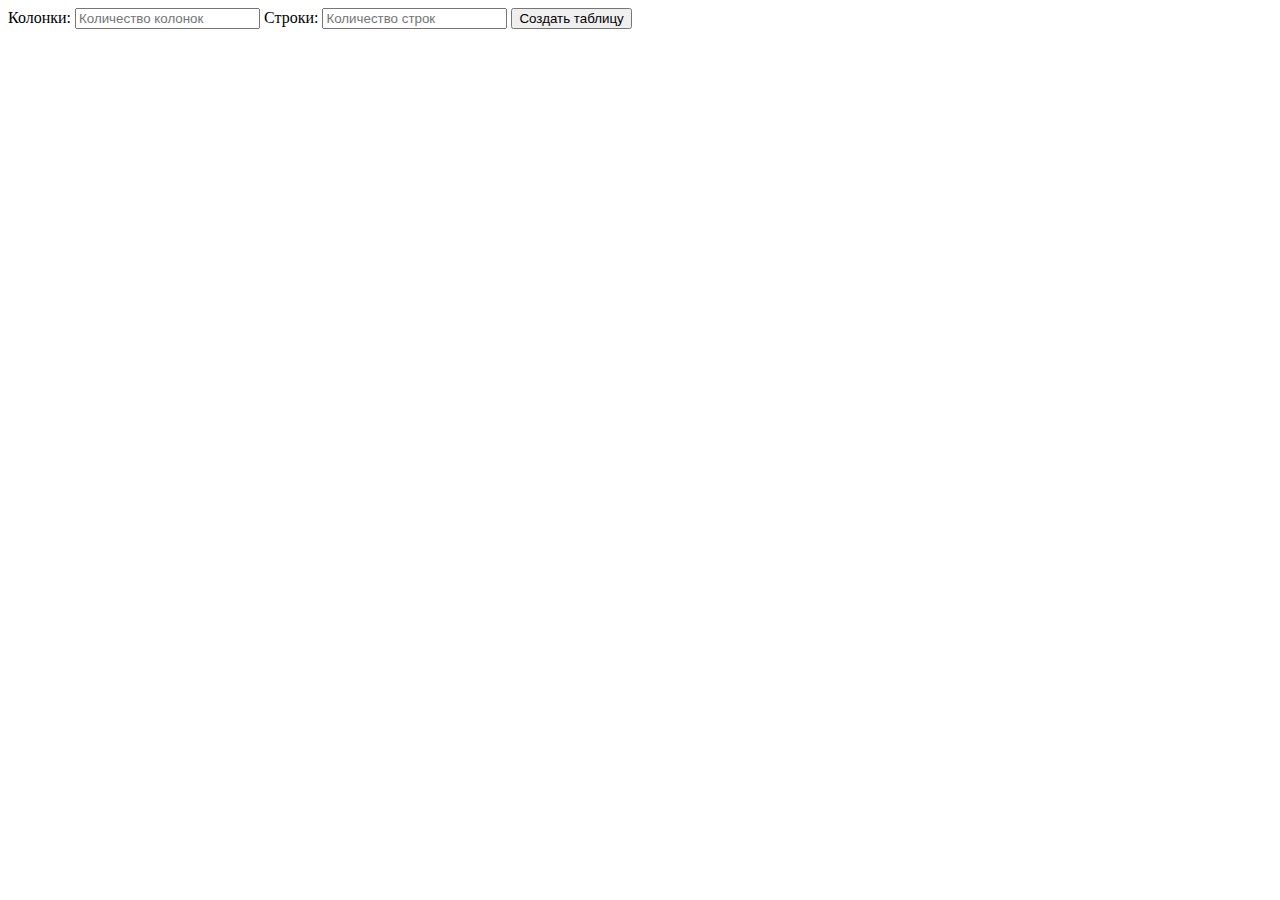
<file: tableGenerator/index.html>
<!DOCTYPE html>
<html lang="en">
<head>
    <meta charset="UTF-8">
    <meta name="viewport" content="width=device-width, initial-scale=1.0">
    <title>Document</title>
</head>
<body>
    <label>Колонки: </label>
    <input type="number" id="width" placeholder="Количество колонок">
    <label>Строки: </label>
    <input type="number" id="height" placeholder="Количество строк">
    <button id="btn">Создать таблицу</button>
    <div id="tableContainer"></div>

    <script src="index.js"></script>
</body>
</html>
</file>
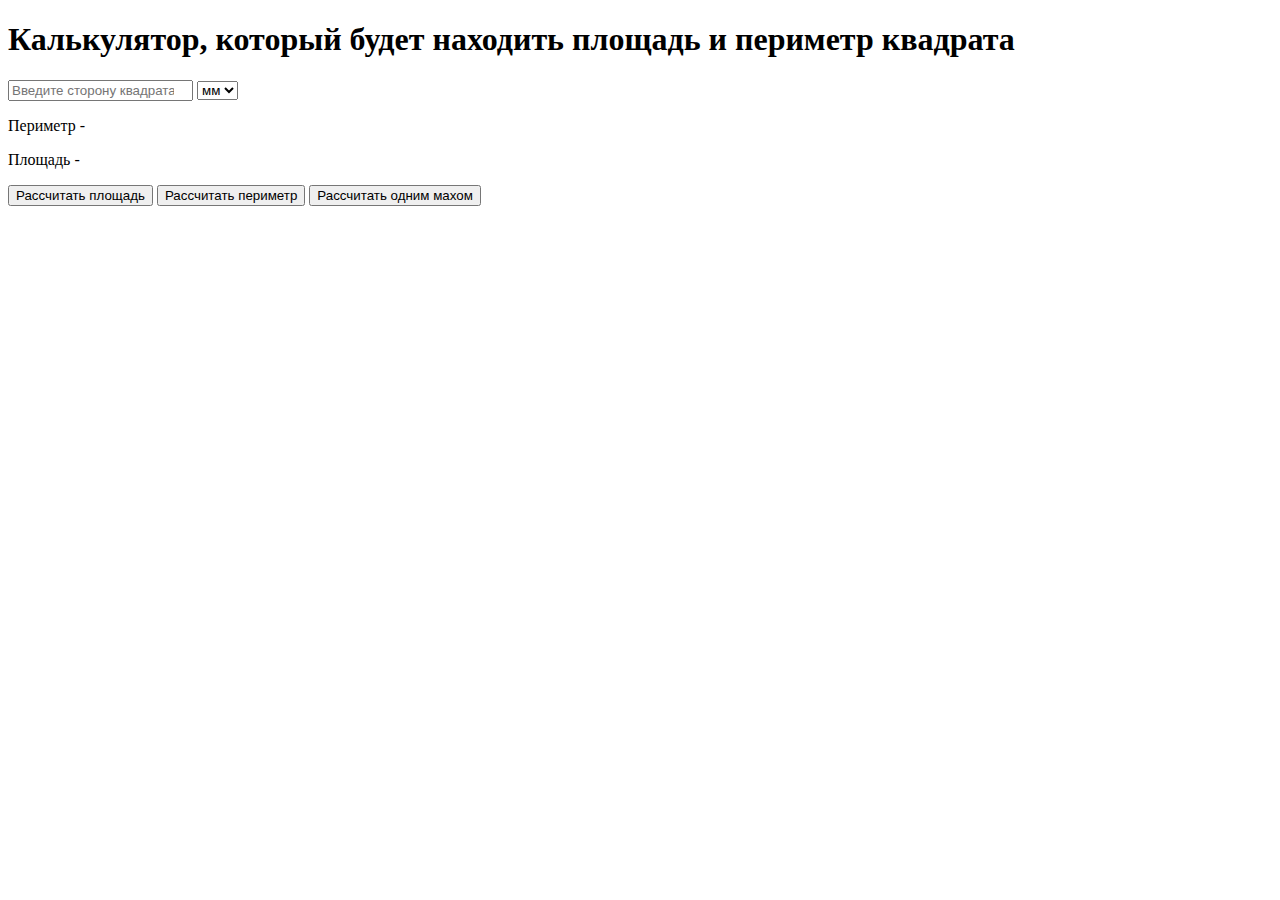
<file: calculatorFigurs/calculate1/index.html>
<!DOCTYPE html>
<html lang="en">
<head>
    <meta charset="UTF-8">
    <meta name="viewport" content="width=device-width, initial-scale=1.0">
    <title>Document</title>
</head>
<body>
    <h1>Калькулятор, который будет находить площадь и периметр квадрата</h1>
    <input id="input" type="number" placeholder="Введите сторону квадрата">
    <select id="select">
        <option value="мм">мм</option>
        <option value="см">см</option>
        <option value="м">м</option>
    </select>
    <p id="result1">Периметр - </p>
    <p id="result2">Площадь - </p>
    <button id="btn1">Рассчитать площадь</button>
    <button id="btn2">Рассчитать периметр</button>
    <button id="btn3">Рассчитать одним махом</button>


    <script src="index.js"></script>
</body>
</html>
</file>
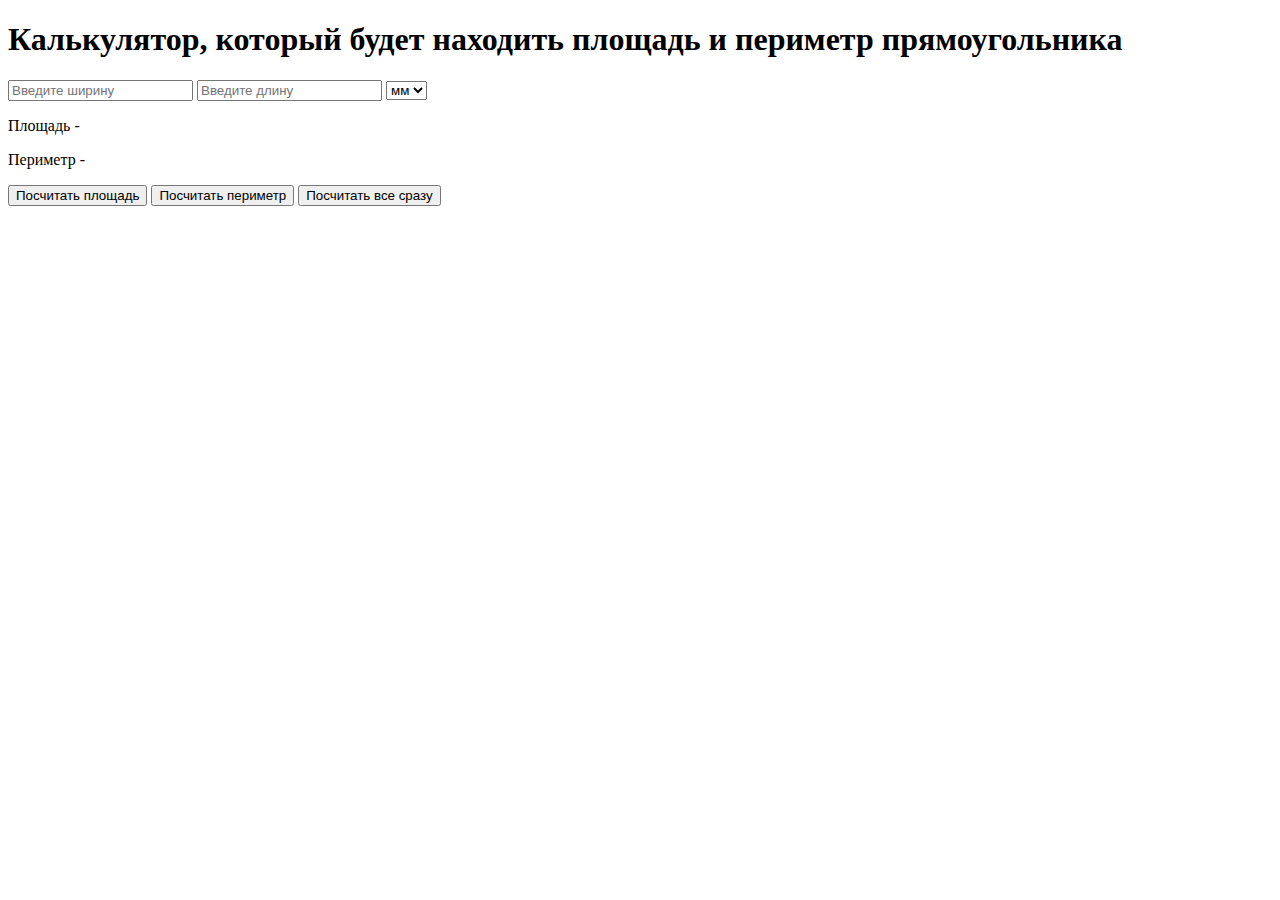
<file: calculatorFigurs/calculate2/index.html>
<!DOCTYPE html>
<html lang="en">
<head>
    <meta charset="UTF-8">
    <meta name="viewport" content="width=device-width, initial-scale=1.0">
    <title>Document</title>
</head>
<body>
    <h1>Калькулятор, который будет находить площадь и периметр прямоугольника</h1>
    <input type="number" placeholder="Введите ширину" id="width">
    <input type="number" placeholder="Введите длину" id="length">
    <select id="select">
        <option value="мм">мм</option>
        <option value="см">см</option>
        <option value="м">м</option>
    </select>
    <p id="resultSquare">Площадь - </p>
    <p id="resultPerimetr">Периметр - </p>
    <button id="btnSquare">Посчитать площадь</button>
    <button id="btnPerimetr">Посчитать периметр</button>
    <button id="btnGenerally">Посчитать все сразу</button>
    
    <script src="index.js"></script>
</body>
</html>
</file>
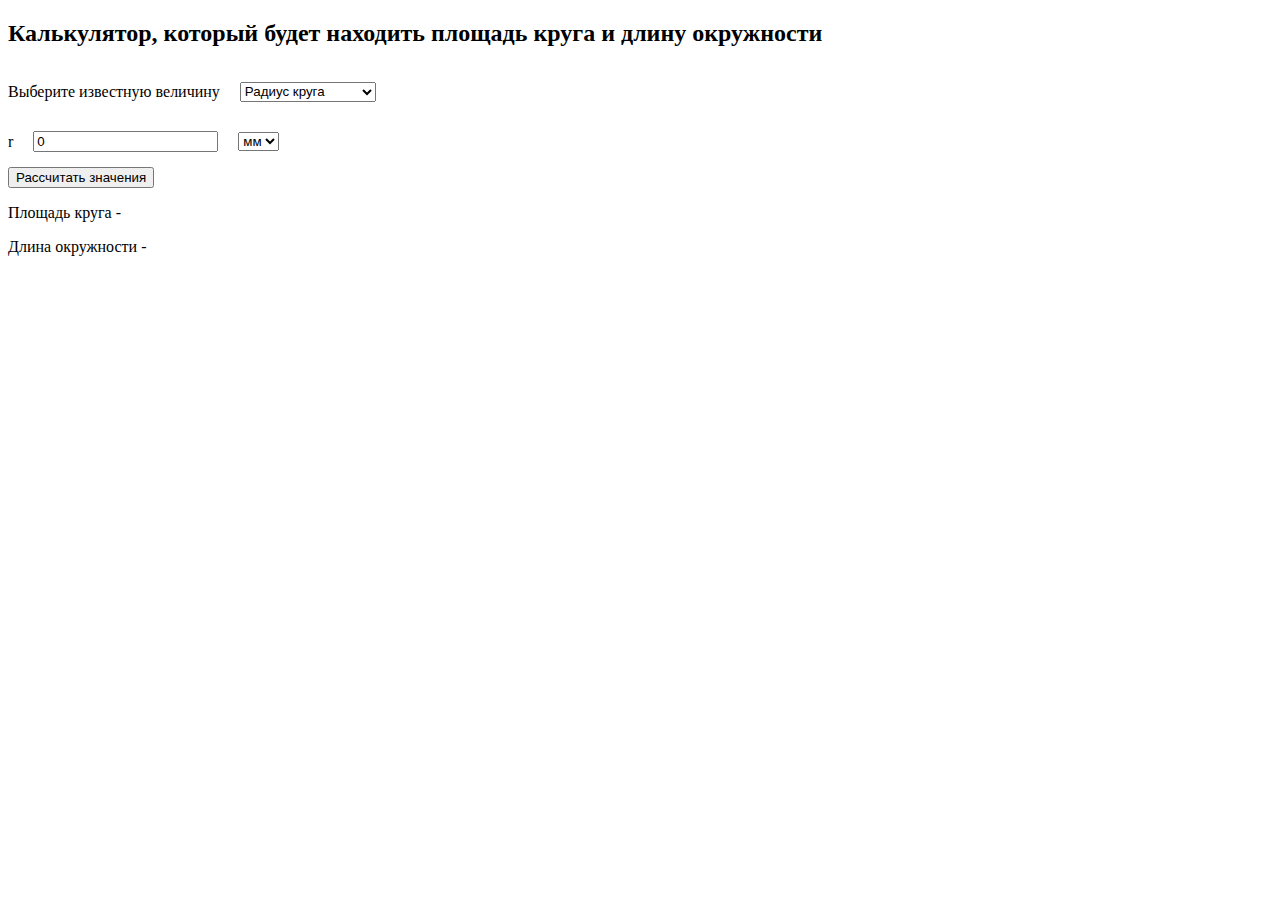
<file: calculatorFigurs/calculate3/index.html>
<!DOCTYPE html>
<html lang="en">
<head>
    <meta charset="UTF-8">
    <meta name="viewport" content="width=device-width, initial-scale=1.0">
    <title>Document</title>
    <link rel="stylesheet" href="style.css">
</head>
<body>
    <h2>Калькулятор, который будет находить площадь круга и длину окружности</h2>
    <div class="magnitude">
        <p>Выберите известную величину</p>
        <select id="selectMagnitude">
            <option value="1" selected>Радиус круга</option>
            <option value="2">Диаметр круга</option>
            <option value="3">Длина окружности</option>
        </select>
    </div>
    <div class="value">
        <p id="meaning">r</p>
        <input type="number" id="value" value="0">
        <select id="selectValue">
            <option value="мм" selected>мм</option>
            <option value="см">см</option>
            <option value="м">м</option>
        </select>
    </div>
    <div>
        <button id="btnSquare">Рассчитать значения</button>
        <p id="resultSquare">Площадь круга - </p>
        <p id="resultLength">Длина окружности - </p>
    </div>
    
    <script src="index.js"></script>
</body>
</html>
</file>
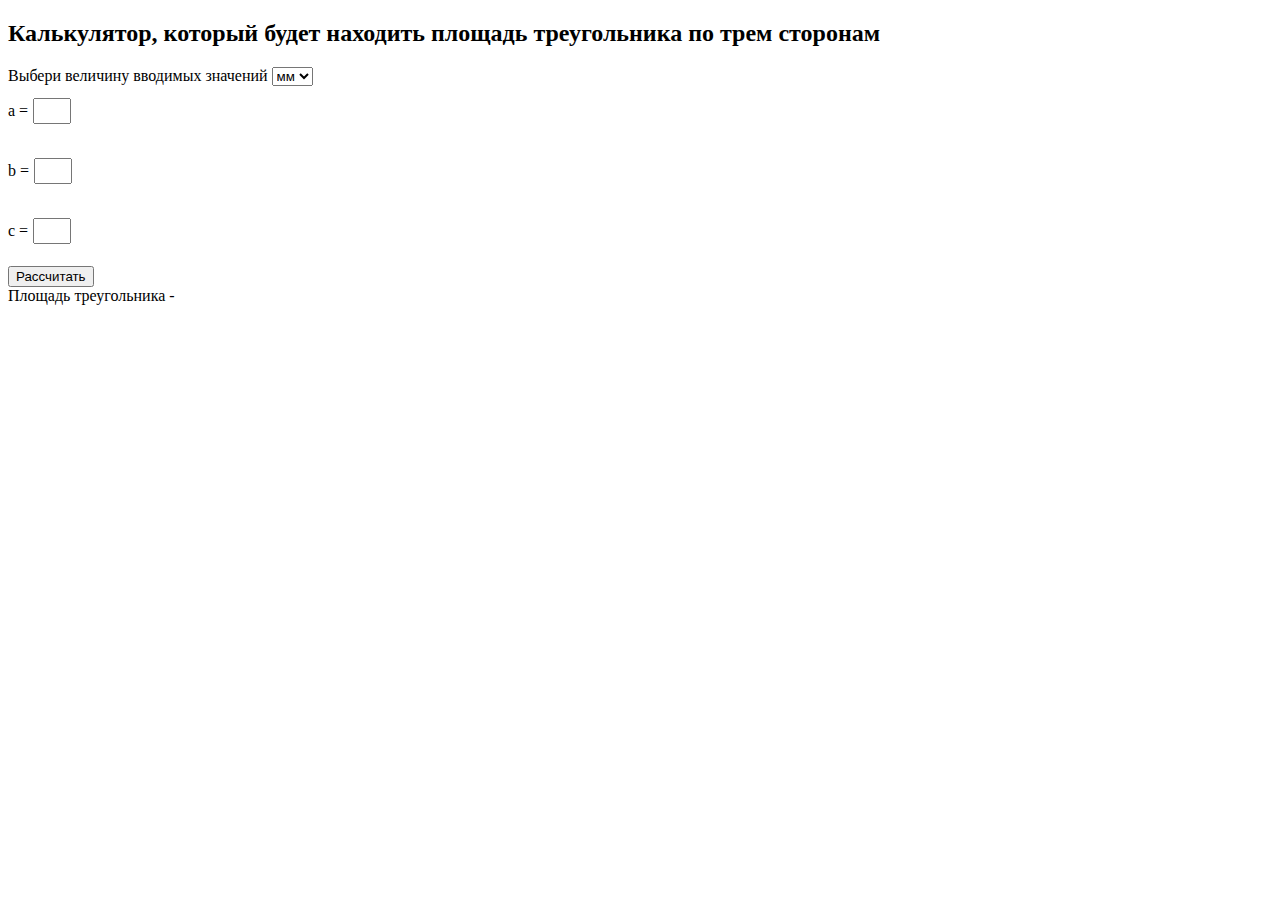
<file: calculatorFigurs/calculate4/index.html>
<!DOCTYPE html>
<html lang="en">
<head>
    <meta charset="UTF-8">
    <meta name="viewport" content="width=device-width, initial-scale=1.0">
    <title>Document</title>
    <link rel="stylesheet" href="style.css">
</head>
<body>
    <h2>Калькулятор, который будет находить площадь треугольника по трем сторонам</h2>
    <div>
        Выбери величину вводимых значений
        <select id="selectValue">
            <option value="мм">мм</option>
            <option value="см">см</option>
            <option value="м">м</option>
        </select>
    </div>
    <div>
        <div class="line">
            <p>a =</p>
            <input type="number" name="" class="valueItem">
        </div>
        <div class="line">
            <p>b =</p>
            <input type="number" name="" class="valueItem">
        </div>
        <div class="line">
            <p>c =</p>
            <input type="number" name="" class="valueItem">
        </div>
    </div>
    <button id="btn">Рассчитать</button>
    <div id="result">Площадь треугольника - </div>
    
    <script src="index.js"></script>
</body>
</html>
</file>
<file: calculatorFigurs/calculate3/style.css>
.magnitude {
    display: flex;
    align-items: center;
}

.magnitude p {
    padding-right: 20px;
}

.magnitude select {
    height: 20px;
}

.value {
    display: flex;
    align-items: center;
}

.value p {
    padding-right: 20px;
}

.value input {
    margin-right: 20px;
}
</file>
<file: calculatorFigurs/calculate4/style.css>
.line {
    display: flex;
    margin-bottom: 10px;
    align-items: center;
}

.line p {
    margin-right: 5px;
}

.line input {
    height: 20px;
    width: 30px;
}
</file>
